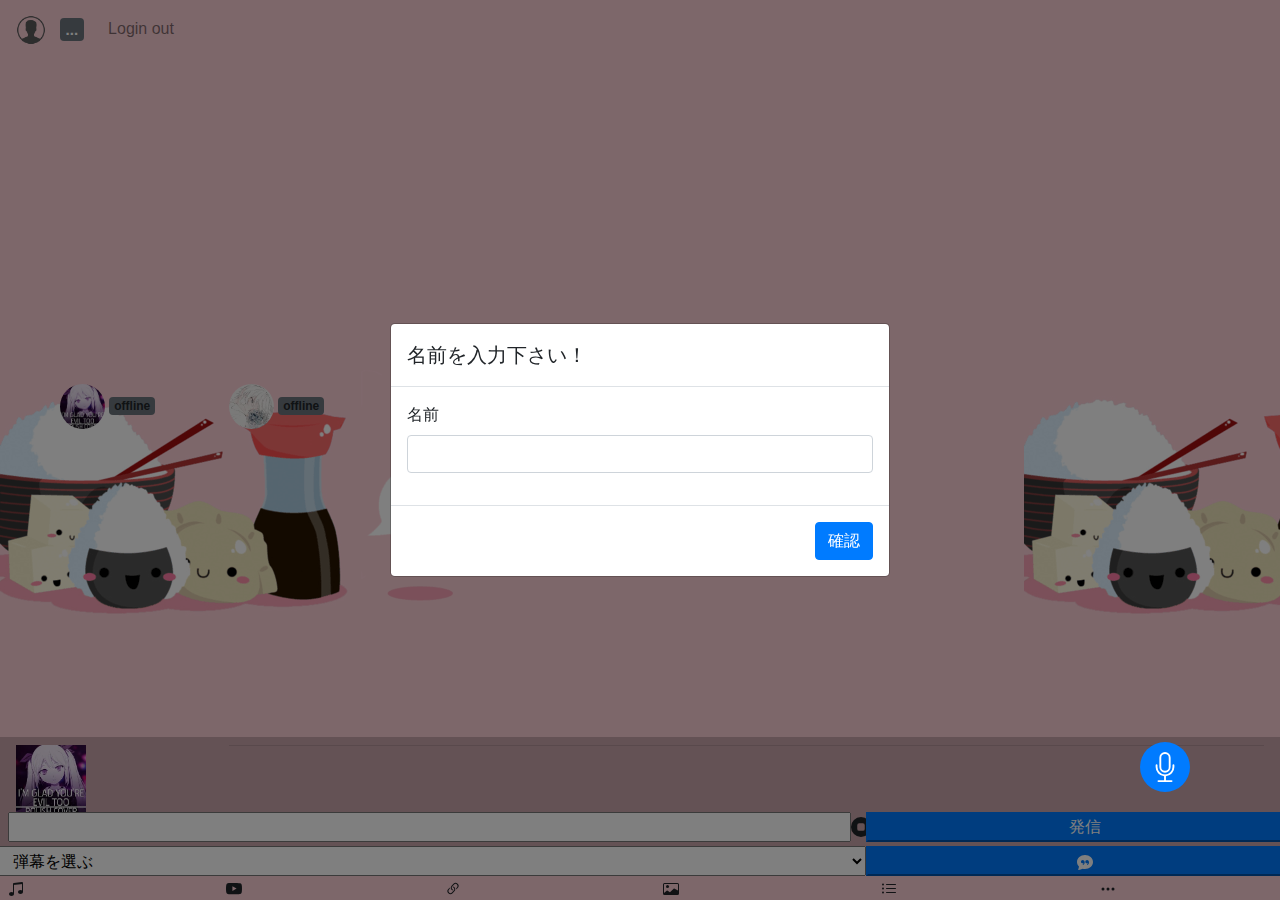
<file: index.html>
<!DOCTYPE html>
<html>

<head>
    <meta charset="utf-8">
    <title>listen toggle</title>
    <meta http-equiv="X-UA-Compatible" content="IE=edge,chrome=1">
    <meta name="viewport" content="width=device-width, initial-scale=1.0, maximum-scale=1.0, user-scalable=no">
    <meta http-equiv="Pragma" content="no-cache">
<meta http-equiv="Cache-Control" content="no-cache">
<meta http-equiv="Expires" content="0">
    <meta http-equiv="Content-Security-Policy" content="block-all-mixed-content">
    <meta name="apple-mobile-web-app-capable" content="yes">
    <meta name="apple-touch-fullscreen" content="yes">
    <meta name="apple-mobile-web-app-status-bar-style" content="black">
    <meta name="full-screen" content="yes">
    <meta name="browsermode" content="application">
    <meta name="x5-fullscreen" content="true">
    <meta name="x5-page-mode" content="app">
    <link rel="shortcut icon" href="favicon.ico">
    <meta name="Author" contect="liaoyanjie2000@gmail.com">
    <link rel="stylesheet" href="css/bootstrap.min.css">
    <link rel="stylesheet" href="css/bootstrap-grid.min.css">
    <link rel="stylesheet" href="css/x0popup.min.css">
    <link rel="stylesheet" href="css/index.css">
</head>
<body style="background-image: url(./img/background.png);">
    <div id="ftb" class="round btn-primary" style="position: fixed; right: 7%;bottom: 12%;height: 50px;width: 50px;padding: 10px;z-index: 99999999;cursor: pointer;">
            <span class="badge badge-warning round" style="position: absolute; right:0%;"></span>
            <svg xmlns="http://www.w3.org/2000/svg" width="30" height="30" fill="currentColor" class="bi bi-mic" viewBox="0 0 16 16" >
      <path d="M3.5 6.5A.5.5 0 0 1 4 7v1a4 4 0 0 0 8 0V7a.5.5 0 0 1 1 0v1a5 5 0 0 1-4.5 4.975V15h3a.5.5 0 0 1 0 1h-7a.5.5 0 0 1 0-1h3v-2.025A5 5 0 0 1 3 8V7a.5.5 0 0 1 .5-.5z"/>
      <path d="M10 8a2 2 0 1 1-4 0V3a2 2 0 1 1 4 0v5zM8 0a3 3 0 0 0-3 3v5a3 3 0 0 0 6 0V3a3 3 0 0 0-3-3z"/>
    </svg>
    <svg xmlns="http://www.w3.org/2000/svg" width="30" height="30" style="display: none;" fill="currentColor" class="bi bi-mic-fill" viewBox="0 0 16 16">
  <path d="M5 3a3 3 0 0 1 6 0v5a3 3 0 0 1-6 0V3z"/>
  <path d="M3.5 6.5A.5.5 0 0 1 4 7v1a4 4 0 0 0 8 0V7a.5.5 0 0 1 1 0v1a5 5 0 0 1-4.5 4.975V15h3a.5.5 0 0 1 0 1h-7a.5.5 0 0 1 0-1h3v-2.025A5 5 0 0 1 3 8V7a.5.5 0 0 1 .5-.5z"/>
</svg>
    </div>

    <div class="modal fade text-center" tabindex="9999" role="dialog" aria-labelledby="exampleModalLabel" aria-hidden="true" id="modal_music" style="z-index: 9999">
        <div class="modal-dialog">
            <div class="modal-content  p-3">
                <div class="modal-header">
                    <h5 class="modal-title">音楽</h5>
                    <button type="button" class="close" data-dismiss="modal" aria-label="Close">
                        <span aria-hidden="true">&times;</span>
                    </button>
                </div>
                <div class="modal-body">
                    <div class="form-group">
                        <div class="row">
                            <input class="col-10" style="width: 80%" type="text" id="input_music" placeholder="名前" value="猫" onkeydown="if(event.keyCode == 13) $('#btn_search_music')[0].click();">
                            <button id="btn_search_music" onclick="search('music', $('#input_music').val())" class="btn btn-success col-2">検索</button>
                            <div class="checkbox_list">
                            <div class="form-check form-check-inline">
							  <input class="form-check-input" onchange="var b = this.checked;$(this).parents('.checkbox_list').find('input[type=checkbox]').prop('checked', b);" type="checkbox" id="check_all">
							  <label class="form-check-label" for="check_all">all</label>
							</div>
							<div class="form-check form-check-inline">
							  <input data-action="fitler_site" class="form-check-input" type="checkbox" id="check_netease" value="netease" checked>
							  <label class="form-check-label" for="check_netease">netease</label>
							</div>
							<div class="form-check form-check-inline">
							  <input data-action="fitler_site" class="form-check-input" type="checkbox" id="check_tencent" value="tencent">
							  <label class="form-check-label" for="check_tencent">tencent</label>
							</div>
							<div class="form-check form-check-inline">
							  <input data-action="fitler_site" class="form-check-input" type="checkbox" id="check_xiami" value="xiami">
							  <label class="form-check-label" for="check_xiami">xiami</label>
							</div>
							<div class="form-check form-check-inline">
							  <input data-action="fitler_site"  class="form-check-input" type="checkbox" id="check_youtube" value="youtube" checked>
							  <label class="form-check-label" for="check_youtube">youtube</label>
							</div>
							<div class="form-check form-check-inline">
							  <input data-action="fitler_site" class="form-check-input" type="checkbox" id="check_kugou" value="kugou">
							  <label class="form-check-label" for="check_kugou">kugou</label>
							</div>
							<div class="form-check form-check-inline">
							  <input data-action="fitler_site" class="form-check-input" type="checkbox" id="check_baidu" value="baidu">
							  <label class="form-check-label" for="check_baidu">baidu</label>
							</div>

							</div>
				                        </div>
                        <div class="row" id="list_music">
                            <ul class="list-group list-group-flush">
                            </ul>
                        </div>
                    </div>
                </div>
            </div>
        </div>
    </div>
    <div class="modal fade text-center" tabindex="9999" role="dialog" aria-labelledby="exampleModalLabel" aria-hidden="true" id="modal_video" style="z-index: 9999">
        <div class="modal-dialog">
            <div class="modal-content p-3">
                <div class="modal-header">
                    <h5 class="modal-title">動画</h5>
                    <button type="button" class="close" data-dismiss="modal" aria-label="Close">
                        <span aria-hidden="true">&times;</span>
                    </button>
                </div>
                <div class="modal-body">
                    <div class="form-group">
                        <div class="row">
                            <input class="col-10" style="width: 80%" type="text" id="input_video" placeholder="名前" value="猫" onkeydown="if(event.keyCode == 13) $('#btn_search_music')[0].click();">
                            <button id="btn_search_music" onclick="search('video', $('#input_video').val())" class="btn btn-success col-2">検索</button>
                        </div>
                        <div class="row" id="list_video">
                            <ul class="list-group list-group-flush">
                            </ul>
                        </div>
                    </div>
                </div>
            </div>
        </div>
    </div>

    <div class="modal fade text-center" tabindex="9999" role="dialog" aria-labelledby="exampleModalLabel" aria-hidden="true" id="modal_link" style="z-index: 9999">
        <div class="modal-dialog">
            <div class="modal-content">
                <div class="modal-header">
                    <h5 class="modal-title">リンク</h5>
                    <button type="button" class="close" data-dismiss="modal" aria-label="Close">
                        <span aria-hidden="true">&times;</span>
                    </button>
                </div>
                <div class="modal-body">
                    <div class="form-group">
                        <div class="row">
                        	<select class="form-select col-3" id="share_select">
							  <option value="video" selected>URL</option>
							  <option value="video">Video</option>
							  <option value="audio">Audio</option>
							  <option value="image">Image</option>
							</select>
                            <input class="col-7" style="width: 80%" type="text" id="input_link" placeholder="..." value="https://www.youtube.com/watch?v=d86hKJNehI8">
                            <button id="btn_share_link" onclick="shareLink()" class="btn btn-success col-2">発信</button>

                            <div class="mt-3 col-12">
							  <label for="input_name" class="form-label">Title</label>
							  <input style="width: 100%" type="text" id="input_name" placeholder="Title" value="">
							</div>

							<div class="mt-3 col-12">
							  <label for="input_artist" class="form-label">Artits</label>
							  <input style="width: 100%" type="text" id="input_artist" placeholder="Artits" value="">
							</div>

							<div class="mt-3 col-12">
							  <label for="input_album" class="form-label">Album</label>
							  <input style="width: 100%" type="text" id="input_album" placeholder="Alubm" value="">
							</div>

							<div class="mt-3 col-12">
							  <label for="input_cover" class="form-label">Cover</label>
							  <input style="width: 100%" type="text" id="input_cover" placeholder="Cover" value="./img/cover.webp">
							</div>

                            <div class="mt-3 col-12">
                              <label for="input_cover" class="form-label">Sub</label>
                              <input style="width: 100%" type="text" id="input_sub" placeholder="Sub" value="">
                            </div>
						
                        </div>
                        </div>
                    </div>
                </div>
            </div>
        </div>
    </div>
    <nav class="navbar navbar-expand-lg navbar-light ">
        <a class="navbar-brand" href="#"><img class="round mr-2" src="./img/default.png" width="30px" height="30px">
            <span class="badge badge-secondary">...</span>
        </a>
        <button class="navbar-toggler" type="button" data-toggle="collapse" data-target="#navbarNavAltMarkup" aria-controls="navbarNavAltMarkup" aria-expanded="false" aria-label="Toggle navigation">
            <span class="navbar-toggler-icon"></span>
        </button>
        <div class="collapse navbar-collapse text-center" id="navbarNavAltMarkup">
            <div class="navbar-nav">
                <a class="nav-item nav-link" href="javascript: loginOut()">Login out</a>
            </div>
        </div>
    </nav>
    <div class="modal fade" id="modal_user" tabindex="-1" role="dialog" aria-labelledby="exampleModalLabel" aria-hidden="true">
        <div class="modal-dialog modal-dialog-centered " role="document">
            <div class="modal-content">
                <div class="modal-header">
                    <h5 class="modal-title" id="exampleModalLabel">名前を入力下さい！</h5>
                </div>
                <div class="modal-body">
                    <div class="form-group">
                        <label for="exampleInputEmail1">名前</label>
                        <input type="text" class="form-control" id="input_user" onkeydown="if(event.keyCode == 13) checkUser();">
                        <div class="valid-feedback"></div>
                        <div class="invalid-feedback"></div>
                    </div>
                </div>
                <div class="modal-footer">
                    <button type="button" class="btn btn-primary" onclick="checkUser();">確認</button>
                </div>
            </div>
        </div>
    </div>
    <div id="container">
        <!-- <div class="msg float-right ">
  	<img src="img/maki.jpg" width="45px" height="45px" class="user_cover">
  	<div class="alert alert-primary msg_content" role="alert" >
  		<div class="arrow"></div>
  		hello
	</div>
  </div> -->
    </div>
    <div id="view" class="p-2">
    	 <div class="cover_list row p-2">
            <div class="col-2 text-center" data-action="selectUser" data-user="maki">
                 <img style="border-radius: 50%;" src='img/maki.jpg' width="45" height="45">
                <span class="badge bg-secondary">offline</span>
            </div>
            <div class="col-2" data-action="selectUser" data-user="chisato">
                 <img style="border-radius: 50%;" src='img/chisato.jpg' width="45" height="45">
                <span class="badge bg-secondary">offline</span>
            </div>
        </div>

         <div id="mse">
         </div>

        <div class="player row p-2" style="background-color: rgba(0, 0, 0, 0.2);">
            <div class="col-2">
                <img id="music_cover" class="lazyload" src='img/maki.jpg' width="70" height="70">
            </div>
            <div class="col-10 text-center">
                <span id="music_name"></span><hr style="margin: 0">
                <span id="music_lyric"></span></br>
            </div>
            <div class="col-7 progress pl-0 ml-3 mt-2">
		  <div class="progress-bar progress-bar-striped progress-bar-animated" role="progressbar" aria-valuenow="75" aria-valuemin="0" aria-valuemax="100" style="width: 0%"></div>
		</div>
            <div class="col-auto text-center">
            	  <svg data-action="volume" xmlns="http://www.w3.org/2000/svg" width="20" height="20" fill="currentColor" class="bi bi-volume-up-fill" viewBox="0 0 16 16">
  <path d="M11.536 14.01A8.473 8.473 0 0 0 14.026 8a8.473 8.473 0 0 0-2.49-6.01l-.708.707A7.476 7.476 0 0 1 13.025 8c0 2.071-.84 3.946-2.197 5.303l.708.707z"/>
  <path d="M10.121 12.596A6.48 6.48 0 0 0 12.025 8a6.48 6.48 0 0 0-1.904-4.596l-.707.707A5.483 5.483 0 0 1 11.025 8a5.483 5.483 0 0 1-1.61 3.89l.706.706z"/>
  <path d="M8.707 11.182A4.486 4.486 0 0 0 10.025 8a4.486 4.486 0 0 0-1.318-3.182L8 5.525A3.489 3.489 0 0 1 9.025 8 3.49 3.49 0 0 1 8 10.475l.707.707zM6.717 3.55A.5.5 0 0 1 7 4v8a.5.5 0 0 1-.812.39L3.825 10.5H1.5A.5.5 0 0 1 1 10V6a.5.5 0 0 1 .5-.5h2.325l2.363-1.89a.5.5 0 0 1 .529-.06z"/>
</svg>
          <svg data-action="up" xmlns="http://www.w3.org/2000/svg" width="20" height="20" fill="currentColor" class="bi bi-hand-thumbs-up-fill" viewBox="0 0 16 16">
  <path d="M6.956 1.745C7.021.81 7.908.087 8.864.325l.261.066c.463.116.874.456 1.012.964.22.817.533 2.512.062 4.51a9.84 9.84 0 0 1 .443-.05c.713-.065 1.669-.072 2.516.21.518.173.994.68 1.2 1.273.184.532.16 1.162-.234 1.733.058.119.103.242.138.363.077.27.113.567.113.856 0 .289-.036.586-.113.856-.039.135-.09.273-.16.404.169.387.107.819-.003 1.148a3.162 3.162 0 0 1-.488.9c.054.153.076.313.076.465 0 .306-.089.626-.253.912C13.1 15.522 12.437 16 11.5 16H8c-.605 0-1.07-.081-1.466-.218a4.826 4.826 0 0 1-.97-.484l-.048-.03c-.504-.307-.999-.609-2.068-.722C2.682 14.464 2 13.846 2 13V9c0-.85.685-1.432 1.357-1.616.849-.231 1.574-.786 2.132-1.41.56-.626.914-1.279 1.039-1.638.199-.575.356-1.54.428-2.59z"/>
</svg>
<svg data-action="down" xmlns="http://www.w3.org/2000/svg" width="20" height="20" fill="currentColor" class="bi bi-hand-thumbs-down-fill" viewBox="0 0 16 16">
  <path d="M6.956 14.534c.065.936.952 1.659 1.908 1.42l.261-.065a1.378 1.378 0 0 0 1.012-.965c.22-.816.533-2.512.062-4.51.136.02.285.037.443.051.713.065 1.669.071 2.516-.211.518-.173.994-.68 1.2-1.272a1.896 1.896 0 0 0-.234-1.734c.058-.118.103-.242.138-.362.077-.27.113-.568.113-.856 0-.29-.036-.586-.113-.857a2.094 2.094 0 0 0-.16-.403c.169-.387.107-.82-.003-1.149a3.162 3.162 0 0 0-.488-.9c.054-.153.076-.313.076-.465a1.86 1.86 0 0 0-.253-.912C13.1.757 12.437.28 11.5.28H8c-.605 0-1.07.08-1.466.217a4.823 4.823 0 0 0-.97.485l-.048.029c-.504.308-.999.61-2.068.723C2.682 1.815 2 2.434 2 3.279v4c0 .851.685 1.433 1.357 1.616.849.232 1.574.787 2.132 1.41.56.626.914 1.28 1.039 1.638.199.575.356 1.54.428 2.591z"/>
</svg>
            <svg xmlns="http://www.w3.org/2000/svg" data-action="switch" width="20" height="20" fill="currentColor" class="bi bi-stop-circle-fill" viewBox="0 0 16 16">
                <path d="M16 8A8 8 0 1 1 0 8a8 8 0 0 1 16 0zM6.5 5A1.5 1.5 0 0 0 5 6.5v3A1.5 1.5 0 0 0 6.5 11h3A1.5 1.5 0 0 0 11 9.5v-3A1.5 1.5 0 0 0 9.5 5h-3z" />
            </svg>
<svg data-action="download" xmlns="http://www.w3.org/2000/svg" width="20" height="20" fill="currentColor" class="bi bi-download" viewBox="0 0 16 16">
  <path d="M.5 9.9a.5.5 0 0 1 .5.5v2.5a1 1 0 0 0 1 1h12a1 1 0 0 0 1-1v-2.5a.5.5 0 0 1 1 0v2.5a2 2 0 0 1-2 2H2a2 2 0 0 1-2-2v-2.5a.5.5 0 0 1 .5-.5z"/>
  <path d="M7.646 11.854a.5.5 0 0 0 .708 0l3-3a.5.5 0 0 0-.708-.708L8.5 10.293V1.5a.5.5 0 0 0-1 0v8.793L5.354 8.146a.5.5 0 1 0-.708.708l3 3z"/>
</svg>
            </div>
           
        </div>
        <div id="inputArea" >
    <div class="row text-center pb-1">
        <div class="col-8">
            <input type="text" id="input_text" class="w-100" onkeydown="if(event.keyCode == 13) $('button[data-action=sendMsg]')[0].click();">
        </div>
        	<button data-action="sendMsg" class="btn-primary col-4 w-100">発信</button>
        </div>
        <div class="row" id="danmu_bar">
        	<select class="form-select col-8" id='danmu_selecter'>
			  <option selected disabled>弾幕を選ぶ</option>
			  <option>wwww</option>
			  <option>いいね！</option>
			  <option>そんな…</option>
			  <option>888888</option>
			</select>
			<button data-action="sendDanmu" class="btn-primary col-4 w-100 " ><svg xmlns="http://www.w3.org/2000/svg" width="16" height="16" fill="currentColor" class="bi bi-chat-quote-fill" viewBox="0 0 16 16">
<path d="M16 8c0 3.866-3.582 7-8 7a9.06 9.06 0 0 1-2.347-.306c-.584.296-1.925.864-4.181 1.234-.2.032-.352-.176-.273-.362.354-.836.674-1.95.77-2.966C.744 11.37 0 9.76 0 8c0-3.866 3.582-7 8-7s8 3.134 8 7zM7.194 6.766a1.688 1.688 0 0 0-.227-.272 1.467 1.467 0 0 0-.469-.324l-.008-.004A1.785 1.785 0 0 0 5.734 6C4.776 6 4 6.746 4 7.667c0 .92.776 1.666 1.734 1.666.343 0 .662-.095.931-.26-.137.389-.39.804-.81 1.22a.405.405 0 0 0 .011.59c.173.16.447.155.614-.01 1.334-1.329 1.37-2.758.941-3.706a2.461 2.461 0 0 0-.227-.4zM11 9.073c-.136.389-.39.804-.81 1.22a.405.405 0 0 0 .012.59c.172.16.446.155.613-.01 1.334-1.329 1.37-2.758.942-3.706a2.466 2.466 0 0 0-.228-.4 1.686 1.686 0 0 0-.227-.273 1.466 1.466 0 0 0-.469-.324l-.008-.004A1.785 1.785 0 0 0 10.07 6c-.957 0-1.734.746-1.734 1.667 0 .92.777 1.666 1.734 1.666.343 0 .662-.095.931-.26z"/>
</svg></button>
        	
        </div>

         <div class="row" id="icon_bar">
        <div class="col-2">
            <svg data-action="selectMusic" xmlns="http://www.w3.org/2000/svg" width="16" height="16" fill="currentColor" class="bi bi-music-note-beamed" viewBox="0 0 16 16">
                <path d="M6 13c0 1.105-1.12 2-2.5 2S1 14.105 1 13c0-1.104 1.12-2 2.5-2s2.5.896 2.5 2zm9-2c0 1.105-1.12 2-2.5 2s-2.5-.895-2.5-2 1.12-2 2.5-2 2.5.895 2.5 2z" />
                <path fill-rule="evenodd" d="M14 11V2h1v9h-1zM6 3v10H5V3h1z" />
                <path d="M5 2.905a1 1 0 0 1 .9-.995l8-.8a1 1 0 0 1 1.1.995V3L5 4V2.905z" />
            </svg>
        </div>
        <div class="col-2">
            <svg data-action="selectVideo" xmlns="http://www.w3.org/2000/svg" width="16" height="16" fill="currentColor" class="bi bi-youtube" viewBox="0 0 16 16">
                <path d="M8.051 1.999h.089c.822.003 4.987.033 6.11.335a2.01 2.01 0 0 1 1.415 1.42c.101.38.172.883.22 1.402l.01.104.022.26.008.104c.065.914.073 1.77.074 1.957v.075c-.001.194-.01 1.108-.082 2.06l-.008.105-.009.104c-.05.572-.124 1.14-.235 1.558a2.007 2.007 0 0 1-1.415 1.42c-1.16.312-5.569.334-6.18.335h-.142c-.309 0-1.587-.006-2.927-.052l-.17-.006-.087-.004-.171-.007-.171-.007c-1.11-.049-2.167-.128-2.654-.26a2.007 2.007 0 0 1-1.415-1.419c-.111-.417-.185-.986-.235-1.558L.09 9.82l-.008-.104A31.4 31.4 0 0 1 0 7.68v-.122C.002 7.343.01 6.6.064 5.78l.007-.103.003-.052.008-.104.022-.26.01-.104c.048-.519.119-1.023.22-1.402a2.007 2.007 0 0 1 1.415-1.42c.487-.13 1.544-.21 2.654-.26l.17-.007.172-.006.086-.003.171-.007A99.788 99.788 0 0 1 7.858 2h.193zM6.4 5.209v4.818l4.157-2.408L6.4 5.209z" />
            </svg>
        </div>
        <div class="col-2">
            <svg onclick="$('#modal_link').modal('show')" xmlns="http://www.w3.org/2000/svg" width="16" height="16" fill="currentColor" class="bi bi-link-45deg" viewBox="0 0 16 16">
                <path d="M4.715 6.542L3.343 7.914a3 3 0 1 0 4.243 4.243l1.828-1.829A3 3 0 0 0 8.586 5.5L8 6.086a1.001 1.001 0 0 0-.154.199 2 2 0 0 1 .861 3.337L6.88 11.45a2 2 0 1 1-2.83-2.83l.793-.792a4.018 4.018 0 0 1-.128-1.287z" />
                <path d="M6.586 4.672A3 3 0 0 0 7.414 9.5l.775-.776a2 2 0 0 1-.896-3.346L9.12 3.55a2 2 0 0 1 2.83 2.83l-.793.792c.112.42.155.855.128 1.287l1.372-1.372a3 3 0 0 0-4.243-4.243L6.586 4.672z" />
            </svg>
        </div>
        <div class="col-2">
        	<input id="input_updload" type="file" accept="image/*" style="width:1px;height:1px;cursor:pointer;font-size:30px;outline:medium none;position: absolute;filter:alpha(opacity=0);-moz-opacity:0;opacity:0;left:-10px;top:-10px;" onchange="uploadImage(this.files[0])">
            <svg data-action="selectImage" xmlns="http://www.w3.org/2000/svg" width="16" height="16" fill="currentColor" class="bi bi-card-image" viewBox="0 0 16 16">
                <path d="M6.002 5.5a1.5 1.5 0 1 1-3 0 1.5 1.5 0 0 1 3 0z" />
                <path d="M1.5 2A1.5 1.5 0 0 0 0 3.5v9A1.5 1.5 0 0 0 1.5 14h13a1.5 1.5 0 0 0 1.5-1.5v-9A1.5 1.5 0 0 0 14.5 2h-13zm13 1a.5.5 0 0 1 .5.5v6l-3.775-1.947a.5.5 0 0 0-.577.093l-3.71 3.71-2.66-1.772a.5.5 0 0 0-.63.062L1.002 12v.54A.505.505 0 0 1 1 12.5v-9a.5.5 0 0 1 .5-.5h13z" />
            </svg>
        </div>
        <div class="col-2">
            <svg xmlns="http://www.w3.org/2000/svg" width="16" height="16" fill="currentColor" class="bi bi-list-ul" viewBox="0 0 16 16">
                <path fill-rule="evenodd" d="M5 11.5a.5.5 0 0 1 .5-.5h9a.5.5 0 0 1 0 1h-9a.5.5 0 0 1-.5-.5zm0-4a.5.5 0 0 1 .5-.5h9a.5.5 0 0 1 0 1h-9a.5.5 0 0 1-.5-.5zm0-4a.5.5 0 0 1 .5-.5h9a.5.5 0 0 1 0 1h-9a.5.5 0 0 1-.5-.5zm-3 1a1 1 0 1 0 0-2 1 1 0 0 0 0 2zm0 4a1 1 0 1 0 0-2 1 1 0 0 0 0 2zm0 4a1 1 0 1 0 0-2 1 1 0 0 0 0 2z" />
            </svg>
        </div>
        <div class="col-2">
            <svg xmlns="http://www.w3.org/2000/svg" width="16" height="16" fill="currentColor" class="bi bi-three-dots" viewBox="0 0 16 16">
                <path d="M3 9.5a1.5 1.5 0 1 1 0-3 1.5 1.5 0 0 1 0 3zm5 0a1.5 1.5 0 1 1 0-3 1.5 1.5 0 0 1 0 3zm5 0a1.5 1.5 0 1 1 0-3 1.5 1.5 0 0 1 0 3z" />
            </svg>
        </div>
    </div>
    </div>
</div>
    </div>
    <audio></audio>
    <audio id='audio_tip' autoplay></audio>
    <audio id="record1"></audio>
</body>
<script src="js/jquery.min.js"></script>
<script src="js/until.js"></script>
<script src="js/bootstrap.bundle.min.js"></script>
<script src="js/bootstrap.min.js"></script>
<script src="js/x0popup.min.js"></script>
<script src="js/lazyload.min.js"></script>
<script src="js/hls.min.js"></script>
<script src="js/recorder.js"></script>
<script src="js/DPlayer.min.js"></script>
<!-- <script src="ckplayer/ckplayer.min.js"></script> 
<script src="//sf1-ttcdn-tos.pstatp.com/obj/unpkg/xgplayer/2.9.6/browser/index.js" charset="utf-8"></script>
<script src="//sf1-ttcdn-tos.pstatp.com/obj/unpkg/xgplayer-mp4/1.1.8/browser/index.js" charset="utf-8"></script>-->
<script src="js/index.js"></script>

</html>
</file>
<file: css/index.css>
.round {
	border-radius: 50%;
}

::-webkit-scrollbar {
  width: 10px;
  height: 10px;
}

::-webkit-scrollbar-track {
  width: 6px;
  background: rgba(#101F1C, 0.1);
  -webkit-border-radius: 2em;
  -moz-border-radius: 2em;
  border-radius: 2em;
}

::-webkit-scrollbar-thumb {
  background-color: rgba(144,147,153,.5);
  background-clip: padding-box;
  min-height: 28px;
  -webkit-border-radius: 2em;
  -moz-border-radius: 2em;
  border-radius: 2em;
  transition: background-color .3s;
  cursor: pointer;
}

::-webkit-scrollbar-thumb:hover {
  background-color: rgba(144,147,153,.3);
}

svg,img {
	cursor: pointer;
}

.danmu-switch {
	display: none;
}

.lang-is-jp .xgplayer-pip .name span {
    width: 100px !important;
    height: 20px;
}

.msg .badge {
	margin-bottom: 20px;
}

.user_cover {
	width: 40px;
	height: 40px;
	border-radius: 50%;
	position: absolute;
	right: 10px;

}

.player {
	/*display: none;*/
}

#danmu_bar {
	/*display: none;*/
}

body {
	overflow: hidden;
}

#container {
	margin-top: 10px;
	padding: 10px;
	display: grid;
	width: 100%;
	height: calc(100vh - 600px);
	overflow-x: hidden;
	overflow-y: auto;
	padding-bottom: 200px;
}

.msg {
	display: block;
	text-align: right;
	margin-bottom: 20px;
}

.user_icon {
	float: right;
	border-radius: 50%;
	width: 40px;
	height: 40px;
}

.msg .con {
	float: right;
    width: fit-content;
    margin-right: 10px;
}

.msg small {
	vertical-align: -webkit-baseline-middle;
}

#mse {
	width: 100%;
	height: 300px;

}

.width {
	width: 45% !important;
	/*height: calc(100vh - 60px) !important;*/
}

._normal {
	height: calc(100vh - 60px) !important;
}


.width-view {
	width: 54% !important;
	height: 100% !important;
	position: absolute;
	top: 0;
	right: 0;
}

.width-view #mse {
	height: 75%;
}

#inputArea {
	position: absolute;
	bottom: 0;
	width: 100%;
	height: fit-content;
}

.inputArea_top {
	top: 5px;
    right: 7px;
    width: 65% !important;
}

.arrow {  
    width: 0;  
    height: 0;  
    font-size: 0;  
    border-width: 10px;  
    border-style: solid;  
    position: absolute;  
    bottom: 0px;  
    border-color: transparent transparent transparent #cce5ff;  
    right: -20px;  
    top: -1px;
}  

._show {
	display: unset !important;
}
</file>
<file: css/x0popup.min.css>
/* x0popup - v0.3.3 | http://gao-sun.github.io/x0popup */
.x0l,.x0l .ball{position:absolute}.xi-error span::before,.xi-info span::before,.xi-ok span::before,.xi-warning span::before{content:'';box-sizing:border-box}.x0l{width:120px;height:10px;top:50%;left:50%;-webkit-transform:translate(-50%,-50%);transform:translate(-50%,-50%)}.x0l .ball{width:0;height:0;border:5px solid #000;border-radius:30%;-webkit-animation-duration:2s;animation-duration:2s;-webkit-animation-timing-function:ease;animation-timing-function:ease;-webkit-animation-iteration-count:infinite;animation-iteration-count:infinite}.x0l .ball-1{border-color:#555;-webkit-animation-name:BallFly-1;animation-name:BallFly-1}.x0l .ball-2{border-color:#777;-webkit-animation-name:BallFly-2;animation-name:BallFly-2}.x0l .ball-3{border-color:#999;-webkit-animation-name:BallFly-3;animation-name:BallFly-3}.x0l .ball-4{border-color:#bbb;-webkit-animation-name:BallFly-4;animation-name:BallFly-4}@-webkit-keyframes BallFly-1{88%,from,to{margin-left:0}38%,50%{margin-left:110px}}@keyframes BallFly-1{88%,from,to{margin-left:0}38%,50%{margin-left:110px}}@-webkit-keyframes BallFly-2{4%,92%,from,to{margin-left:0}42%,54%{margin-left:110px}}@keyframes BallFly-2{4%,92%,from,to{margin-left:0}42%,54%{margin-left:110px}}@-webkit-keyframes BallFly-3{8%,96%,from,to{margin-left:0}46%,58%{margin-left:110px}}@keyframes BallFly-3{8%,96%,from,to{margin-left:0}46%,58%{margin-left:110px}}@-webkit-keyframes BallFly-4{12%,from,to{margin-left:0}50%,62%{margin-left:110px}}@keyframes BallFly-4{12%,from,to{margin-left:0}50%,62%{margin-left:110px}}.x0p-overlay{position:fixed;left:0;top:0;width:100%;height:100%;background-color:rgba(180,180,180,.8);z-index:99998;-webkit-animation:x0pfadeIn .5s ease;animation:x0pfadeIn .5s ease}.x0p,.xi{left:50%}.x0p{position:fixed;top:50%;font-size:16px;background-color:#fff;-webkit-transform:translate(-50%,-60%);transform:translate(-50%,-60%);font-family:STHeiti,Helvetica;-webkit-animation:x0ppop .45s ease;animation:x0ppop .45s ease;z-index:99999}.x0p-overlay.no-animation,.x0p.no-animation,.x0p.no-animation .xi>span::before{-webkit-animation:none;animation:none}@-webkit-keyframes x0pfadeIn{from{opacity:0}to{opacity:1}}@keyframes x0pfadeIn{from{opacity:0}to{opacity:1}}@-webkit-keyframes x0ppop{from{-webkit-transform:scale(.9) translate(-55%,-60%);transform:scale(.9) translate(-55%,-60%);opacity:.3}50%{-webkit-transform:scale(1.1) translate(-45%,-60%);transform:scale(1.1) translate(-45%,-60%);opacity:.7}to{-webkit-transform:scale(1) translate(-50%,-60%);transform:scale(1) translate(-50%,-60%);opacity:1}}@keyframes x0ppop{from{-webkit-transform:scale(.9) translate(-55%,-60%);transform:scale(.9) translate(-55%,-60%);opacity:.3}50%{-webkit-transform:scale(1.1) translate(-45%,-60%);transform:scale(1.1) translate(-45%,-60%);opacity:.7}to{-webkit-transform:scale(1) translate(-50%,-60%);transform:scale(1) translate(-50%,-60%);opacity:1}}@-webkit-keyframes x0pslideUp{from{-webkit-transform:translate(-50%,200%);transform:translate(-50%,200%);opacity:0}to{-webkit-transform:translate(-50%,-60%);transform:translate(-50%,-60%);opacity:1}}@keyframes x0pslideUp{from{-webkit-transform:translate(-50%,200%);transform:translate(-50%,200%);opacity:0}to{-webkit-transform:translate(-50%,-60%);transform:translate(-50%,-60%);opacity:1}}@-webkit-keyframes x0pslideDown{from{-webkit-transform:translate(-50%,-260%);transform:translate(-50%,-260%);opacity:0}to{-webkit-transform:translate(-50%,-60%);transform:translate(-50%,-60%);opacity:1}}@keyframes x0pslideDown{from{-webkit-transform:translate(-50%,-260%);transform:translate(-50%,-260%);opacity:0}to{-webkit-transform:translate(-50%,-60%);transform:translate(-50%,-60%);opacity:1}}.xi{position:absolute;width:80px;height:80px;top:50%;-webkit-transform:translate(-50%,-50%);transform:translate(-50%,-50%)}.xi-ok span::before{position:absolute;height:8%;border-radius:10px;background-color:#60BF80}.xi-ok-left::before{width:40%;left:15%;top:50%;-webkit-transform:rotate(45deg);transform:rotate(45deg);-webkit-animation:showOKLeft .6s ease;animation:showOKLeft .6s ease}.xi-ok-right::before{width:60%;left:35%;top:42%;-webkit-transform:rotate(-50deg);transform:rotate(-50deg);-webkit-animation:showOKRight .75s ease;animation:showOKRight .75s ease}@-webkit-keyframes showOKLeft{75%,from{-webkit-transform:rotate(45deg);transform:rotate(45deg);width:0;left:21%;top:37%}to{-webkit-transform:rotate(45deg);transform:rotate(45deg);width:40%;left:15%;top:50%}}@keyframes showOKLeft{75%,from{-webkit-transform:rotate(45deg);transform:rotate(45deg);width:0;left:21%;top:37%}to{-webkit-transform:rotate(45deg);transform:rotate(45deg);width:40%;left:15%;top:50%}}@-webkit-keyframes showOKRight{80%,from{-webkit-transform:rotate(-50deg);transform:rotate(-50deg);width:0;left:46%;top:65%}to{-webkit-transform:rotate(-50deg);transform:rotate(-50deg);width:60%;left:35%;top:42%}}@keyframes showOKRight{80%,from{-webkit-transform:rotate(-50deg);transform:rotate(-50deg);width:0;left:46%;top:65%}to{-webkit-transform:rotate(-50deg);transform:rotate(-50deg);width:60%;left:35%;top:42%}}.xi-info span::before{position:absolute;background-color:#5080DF}.xi-info-circle::before{width:11%;height:11%;border-radius:50%;left:50%;top:15%;-webkit-transform:translateX(-50%);transform:translateX(-50%)}.xi-info-line::before{width:8%;height:45%;border-radius:10px;left:50%;top:35%;-webkit-transform:translateX(-50%);transform:translateX(-50%)}.xi-warning span::before{position:absolute;background-color:#F29F3F}.xi-warning-circle::before{width:11%;height:11%;border-radius:50%;left:50%;top:71%;-webkit-transform:translateX(-50%);transform:translateX(-50%)}.xi-warning-line::before{width:8%;height:45%;border-radius:10px;left:50%;top:15%;-webkit-transform:translateX(-50%);transform:translateX(-50%)}.xi-error span::before{position:absolute;background-color:#EF6080;width:8%;border-radius:10px}.xi-error-right::before{height:80%;top:10%;left:50%;-webkit-transform:translateX(-50%) rotate(45deg);transform:translateX(-50%) rotate(45deg);-webkit-animation:errorDrawRight .6s ease;animation:errorDrawRight .6s ease}.xi-error-left::before{height:80%;top:10%;left:50%;-webkit-transform:translateX(-50%) rotate(-45deg);transform:translateX(-50%) rotate(-45deg);-webkit-animation:errorDrawLeft .75s ease;animation:errorDrawLeft .75s ease}@-webkit-keyframes errorDrawLeft{75%,from{height:0;top:22%;left:23%}to{height:80%;top:10%;left:50%}}@keyframes errorDrawLeft{75%,from{height:0;top:22%;left:23%}to{height:80%;top:10%;left:50%}}@-webkit-keyframes errorDrawRight{80%,from{height:0;top:22%;left:76%}to{height:80%;top:10%;left:50%}}@keyframes errorDrawRight{80%,from{height:0;top:22%;left:76%}to{height:80%;top:10%;left:50%}}.noscroll{overflow:hidden}
.x0p.default .button,.x0p.default .icon-wrapper,.x0p.default .text-pure-wrapper,.x0p.default .text-wrapper{display:inline-block;vertical-align:top}.x0p.default .icon-wrapper{position:relative;width:35%;height:100%}.x0p.default .text-wrapper{position:relative;width:65%;height:100%;margin:0 auto}.x0p.default .text-pure-wrapper{position:relative;width:100%;height:100%}.x0p.default .text-anchor{position:absolute;top:50%;width:100%;-webkit-transform:translateY(-50%);transform:translateY(-50%)}.x0p.default .content{width:100%;height:80%;height:calc(100% - 40px)}.x0p.default.no-button .content{height:100%}.x0p.default .buttons{width:100%;height:40px;position:absolute;bottom:0;background-color:#eee}.x0p.default .text-wrapper .input,.x0p.default .text-wrapper .text,.x0p.default .text-wrapper .title{padding-left:0}.x0p.default .title{padding:0 25px;box-sizing:border-box;font-size:28px;font-weight:700;color:#333}.x0p.default .text{margin-top:5%;padding:0 25px;font-size:18px;color:#777}.x0p.default .error{margin-top:1px;padding:5px 10px;font-size:13px;background-color:#fe9999;color:#fcfcfc}.x0p.default .input{padding:0 30px}.x0p.default input[type=text],.x0p.default input[type=password]{margin-top:7%;padding:8px 10px;outline:0;background-color:#f9f9f9;border-width:0 0 1px;border-style:solid;border-color:#aaa;font-size:18px;box-sizing:border-box;width:100%;color:#aaa;-webkit-transition:all ease .3s;transition:all ease .3s}.x0p.default input[type=text]:focus,.x0p.default input[type=password]:focus{border-color:#5080DF;color:#5080DF}.x0p.default .button{text-align:center;padding:12px 0;font-size:16px;margin-bottom:0;box-sizing:border-box;border:0;outline-width:0;outline-style:solid;outline-offset:-1px}.x0p.default .button-outline:focus{outline-width:1px;-webkit-animation:x0pButtonOutline .3s ease;animation:x0pButtonOutline .3s ease}.x0p.default .button:hover{cursor:pointer}@-webkit-keyframes x0pButtonOutline{from{outline-offset:7px}to{outline-offset:-1px}}@keyframes x0pButtonOutline{from{outline-offset:7px}to{outline-offset:-1px}}.x0p.default .button-ok{background-color:#60BF80;outline-color:#207F40;color:#fefefe}.x0p.default .button-ok:hover{background-color:#50AF70}.x0p.default .button-cancel{background-color:#eee;outline-color:#aaa;color:#666}.x0p.default .button-cancel:hover{background-color:#e3e3e3}.x0p.default .button-warning{background-color:#F29F3F;outline-color:#B25F00;color:#fefefe}.x0p.default .button-warning:hover{background-color:#E28F2F}.x0p.default .button-info{background-color:#6090EF;outline-color:#2050AF;color:#fefefe}.x0p.default .button-info:hover{background-color:#5080DF}.x0p.default .button-error{background-color:#EF6080;outline-color:#AF2040;color:#fefefe}.x0p.default .button-error:hover{background-color:#DF5070}
</file>
